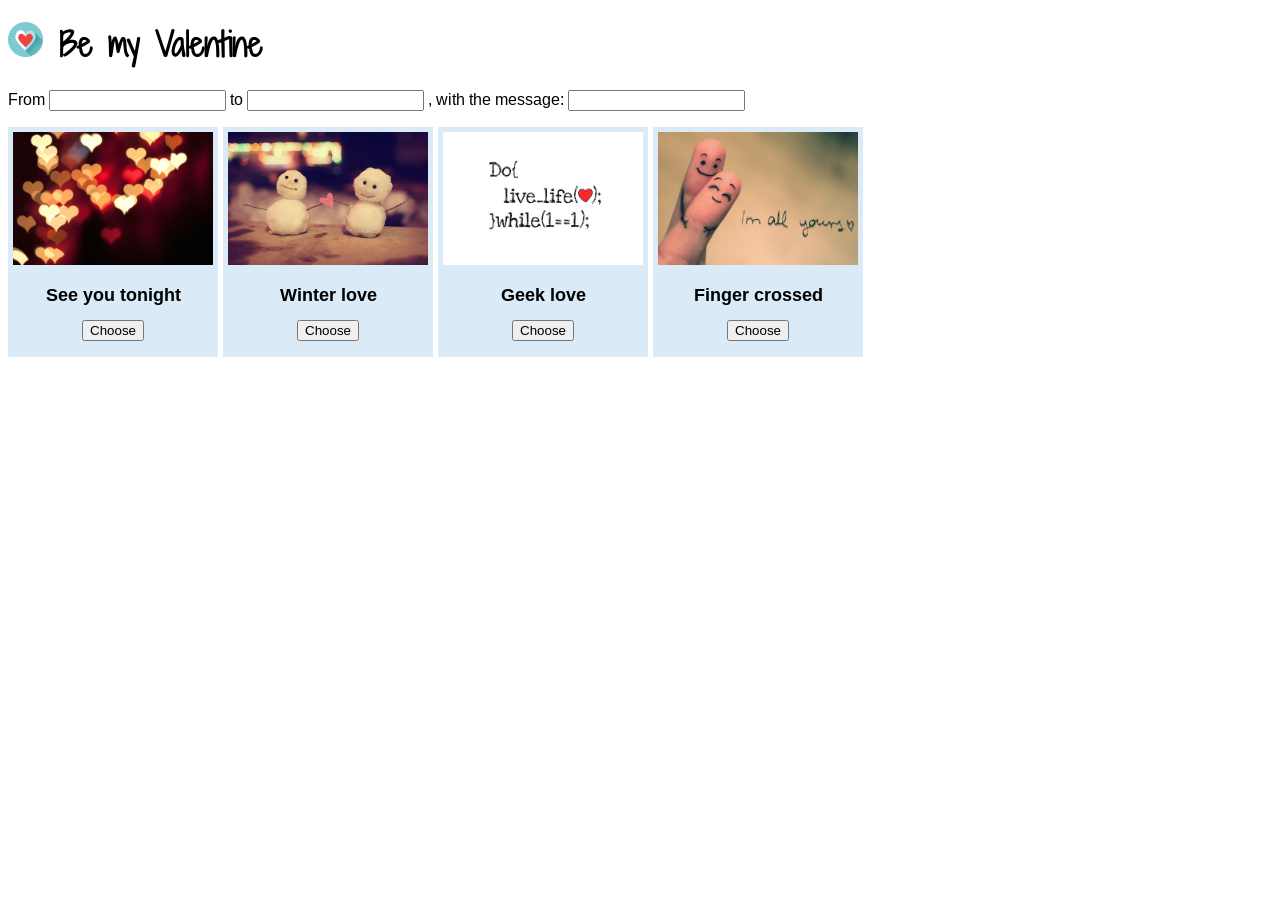
<file: 02-valentine/dev-code/index.html>
<!DOCTYPE HTML>
<html>
<head>
  <meta http-equiv="Content-Type" content="text/html; charset=UTF-8">
  <!-- Put your js and css references here -->
  <link rel="stylesheet" href="styles.css">        
  <script src="jquery-2.1.0.min.js"></script>         
  <script src="app.js"></script>        
  <script src="data.js"></script>
  
</head>

<body>
 <h1><img src="img/logo.png"> Be my Valentine</h1>

    <div class="options"> 
      <p>      
      <label for="inputFrom">From </label>
      <input id="inputFrom" type="text">
      
      <label for="inputTo">to </label>
      <input id="inputTo" type="text">   
      
      <label for="inputMsg">, with the message: </label>
      <input id="inputMsg" type="text">               
      
    </div>   
   
    <ul class="themes">
        <!-- This is an example - the list of themes should be loaded dynamically -->
        
                                              
    </ul>
   
    <!-- to make it visible, remove the class "hidden" -->
    <div id="preview" class="hidden">
      <h2>Preview </h2>
        
      <div class="card">  
          <div class="picture">
            <img src="img/theme2.jpg">
          </div>
          <div class="message">
            <h2>Dear <span id="cardTo">Lauren</span>,<h2>

            <p id="cardMsg">I know it's bad timing, but this is over.</p>

            <p id="cardFrom">Puppazzo</p>
          </div>
      </div>
    </div>

</body>

</html>
</file>
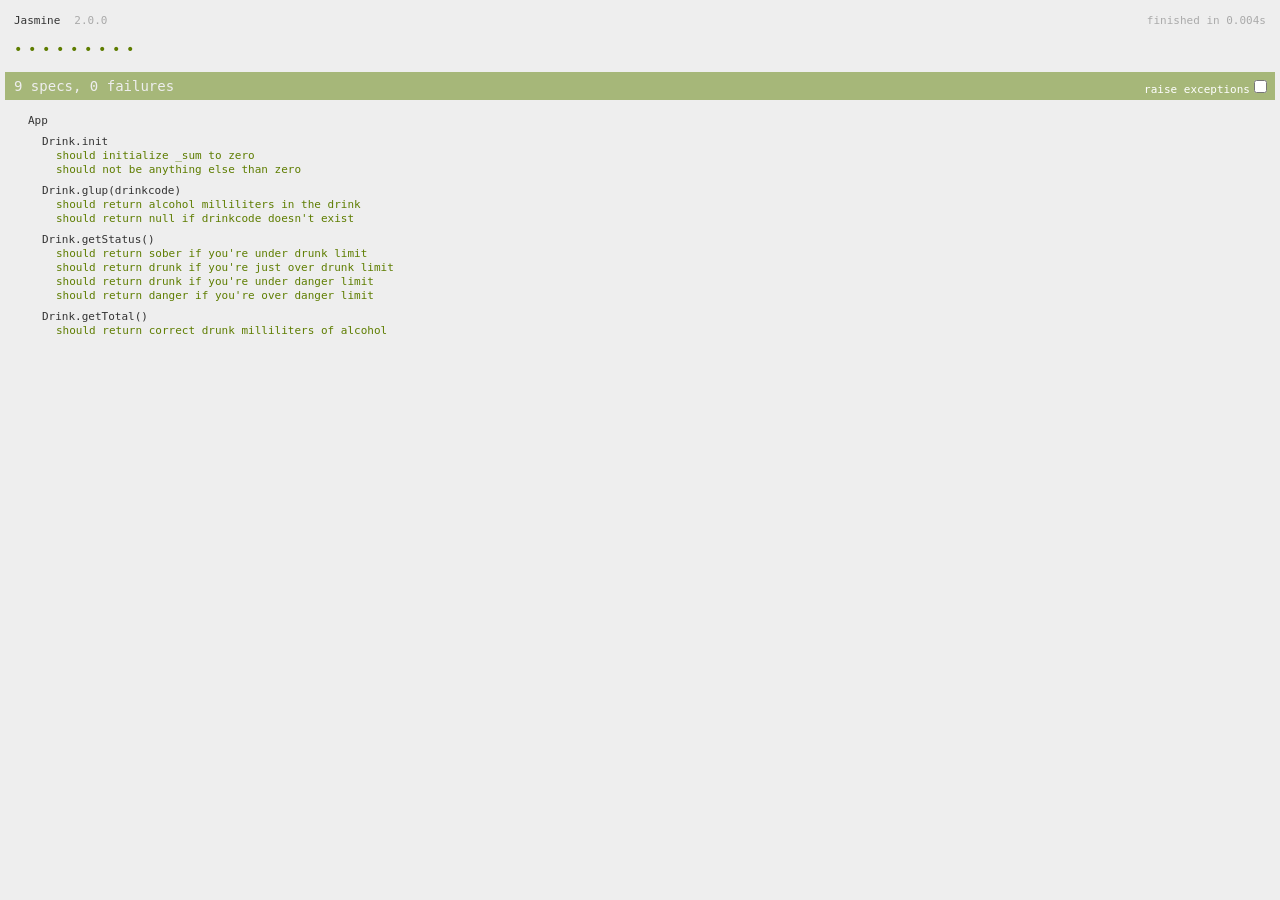
<file: 05-testing/03-drink/index.html>
<!DOCTYPE HTML>
<html>
<head>
  <meta http-equiv="Content-Type" content="text/html; charset=UTF-8">
  <title>Jasmine Spec Runner v2.0.0</title>

  <link rel="shortcut icon" type="image/png" href="lib/jasmine-2.0.0/jasmine_favicon.png">
  <link rel="stylesheet" type="text/css" href="lib/jasmine-2.0.0/jasmine.css">
    
  <!-- TESTING -->
  <script type="text/javascript" src="lib/jasmine-2.0.0/jasmine.js"></script>
  <script type="text/javascript" src="lib/jasmine-2.0.0/jasmine-html.js"></script>
  <script type="text/javascript" src="lib/jasmine-2.0.0/boot.js"></script>

  <!-- include source files here... -->
  <script type="text/javascript" src="js/drink.js"></script>

  <!-- include spec files here... -->
  <script type="text/javascript" src="spec/app.spec.js"></script>

</head>

<body>
    
</body>
</html>
</file>
<file: 02-valentine/dev-code/styles.css>
/* Your styles should go here */
@import url(http://fonts.googleapis.com/css?family=Arimo|Handlee|Shadows+Into+Light+Two);

body {
  font-family: 'Arimo', sans-serif;
}

h1{
  font-family: 'Shadows Into Light Two', cursive;
}

h1 > img {
  height: 1.1em;
}

.card  {
  position: relative;
  display: table;
}

.card  > div{
  display: table-cell;
  background: #efefef;
  vertical-align: middle;
  padding: 5px;
  font-family: 'Handlee', cursive;
}

#preview {
  padding-top: 30px;
  clear: both;
}

.hidden {
  display: none;
}

.themes {
  position: relative;
  list-style: none;
  width: 100%;
  padding-left: 0px;
}
.themes > li{
  float: left;
  width: 200px;
  height: 220px;
  background: #daebf7;
  margin-right: 5px;
  margin-bottom: 5px;
  padding: 5px;
  text-align: center;
}

.themes > li img{
  width: 100%;
}
.themes > li h2{
  font-size: 1.1em;  
}
</file>
<file: 05-testing/03-drink/lib/jasmine-2.0.0/jasmine.css>
body { background-color: #eeeeee; padding: 0; margin: 5px; overflow-y: scroll; }

.html-reporter { font-size: 11px; font-family: Monaco, "Lucida Console", monospace; line-height: 14px; color: #333333; }
.html-reporter a { text-decoration: none; }
.html-reporter a:hover { text-decoration: underline; }
.html-reporter p, .html-reporter h1, .html-reporter h2, .html-reporter h3, .html-reporter h4, .html-reporter h5, .html-reporter h6 { margin: 0; line-height: 14px; }
.html-reporter .banner, .html-reporter .symbol-summary, .html-reporter .summary, .html-reporter .result-message, .html-reporter .spec .description, .html-reporter .spec-detail .description, .html-reporter .alert .bar, .html-reporter .stack-trace { padding-left: 9px; padding-right: 9px; }
.html-reporter .banner .version { margin-left: 14px; }
.html-reporter #jasmine_content { position: fixed; right: 100%; }
.html-reporter .version { color: #aaaaaa; }
.html-reporter .banner { margin-top: 14px; }
.html-reporter .duration { color: #aaaaaa; float: right; }
.html-reporter .symbol-summary { overflow: hidden; *zoom: 1; margin: 14px 0; }
.html-reporter .symbol-summary li { display: inline-block; height: 8px; width: 14px; font-size: 16px; }
.html-reporter .symbol-summary li.passed { font-size: 14px; }
.html-reporter .symbol-summary li.passed:before { color: #5e7d00; content: "\02022"; }
.html-reporter .symbol-summary li.failed { line-height: 9px; }
.html-reporter .symbol-summary li.failed:before { color: #b03911; content: "x"; font-weight: bold; margin-left: -1px; }
.html-reporter .symbol-summary li.disabled { font-size: 14px; }
.html-reporter .symbol-summary li.disabled:before { color: #bababa; content: "\02022"; }
.html-reporter .symbol-summary li.pending { line-height: 17px; }
.html-reporter .symbol-summary li.pending:before { color: #ba9d37; content: "*"; }
.html-reporter .exceptions { color: #fff; float: right; margin-top: 5px; margin-right: 5px; }
.html-reporter .bar { line-height: 28px; font-size: 14px; display: block; color: #eee; }
.html-reporter .bar.failed { background-color: #b03911; }
.html-reporter .bar.passed { background-color: #a6b779; }
.html-reporter .bar.skipped { background-color: #bababa; }
.html-reporter .bar.menu { background-color: #fff; color: #aaaaaa; }
.html-reporter .bar.menu a { color: #333333; }
.html-reporter .bar a { color: white; }
.html-reporter.spec-list .bar.menu.failure-list, .html-reporter.spec-list .results .failures { display: none; }
.html-reporter.failure-list .bar.menu.spec-list, .html-reporter.failure-list .summary { display: none; }
.html-reporter .running-alert { background-color: #666666; }
.html-reporter .results { margin-top: 14px; }
.html-reporter.showDetails .summaryMenuItem { font-weight: normal; text-decoration: inherit; }
.html-reporter.showDetails .summaryMenuItem:hover { text-decoration: underline; }
.html-reporter.showDetails .detailsMenuItem { font-weight: bold; text-decoration: underline; }
.html-reporter.showDetails .summary { display: none; }
.html-reporter.showDetails #details { display: block; }
.html-reporter .summaryMenuItem { font-weight: bold; text-decoration: underline; }
.html-reporter .summary { margin-top: 14px; }
.html-reporter .summary ul { list-style-type: none; margin-left: 14px; padding-top: 0; padding-left: 0; }
.html-reporter .summary ul.suite { margin-top: 7px; margin-bottom: 7px; }
.html-reporter .summary li.passed a { color: #5e7d00; }
.html-reporter .summary li.failed a { color: #b03911; }
.html-reporter .summary li.pending a { color: #ba9d37; }
.html-reporter .description + .suite { margin-top: 0; }
.html-reporter .suite { margin-top: 14px; }
.html-reporter .suite a { color: #333333; }
.html-reporter .failures .spec-detail { margin-bottom: 28px; }
.html-reporter .failures .spec-detail .description { background-color: #b03911; }
.html-reporter .failures .spec-detail .description a { color: white; }
.html-reporter .result-message { padding-top: 14px; color: #333333; white-space: pre; }
.html-reporter .result-message span.result { display: block; }
.html-reporter .stack-trace { margin: 5px 0 0 0; max-height: 224px; overflow: auto; line-height: 18px; color: #666666; border: 1px solid #ddd; background: white; white-space: pre; }
</file>
